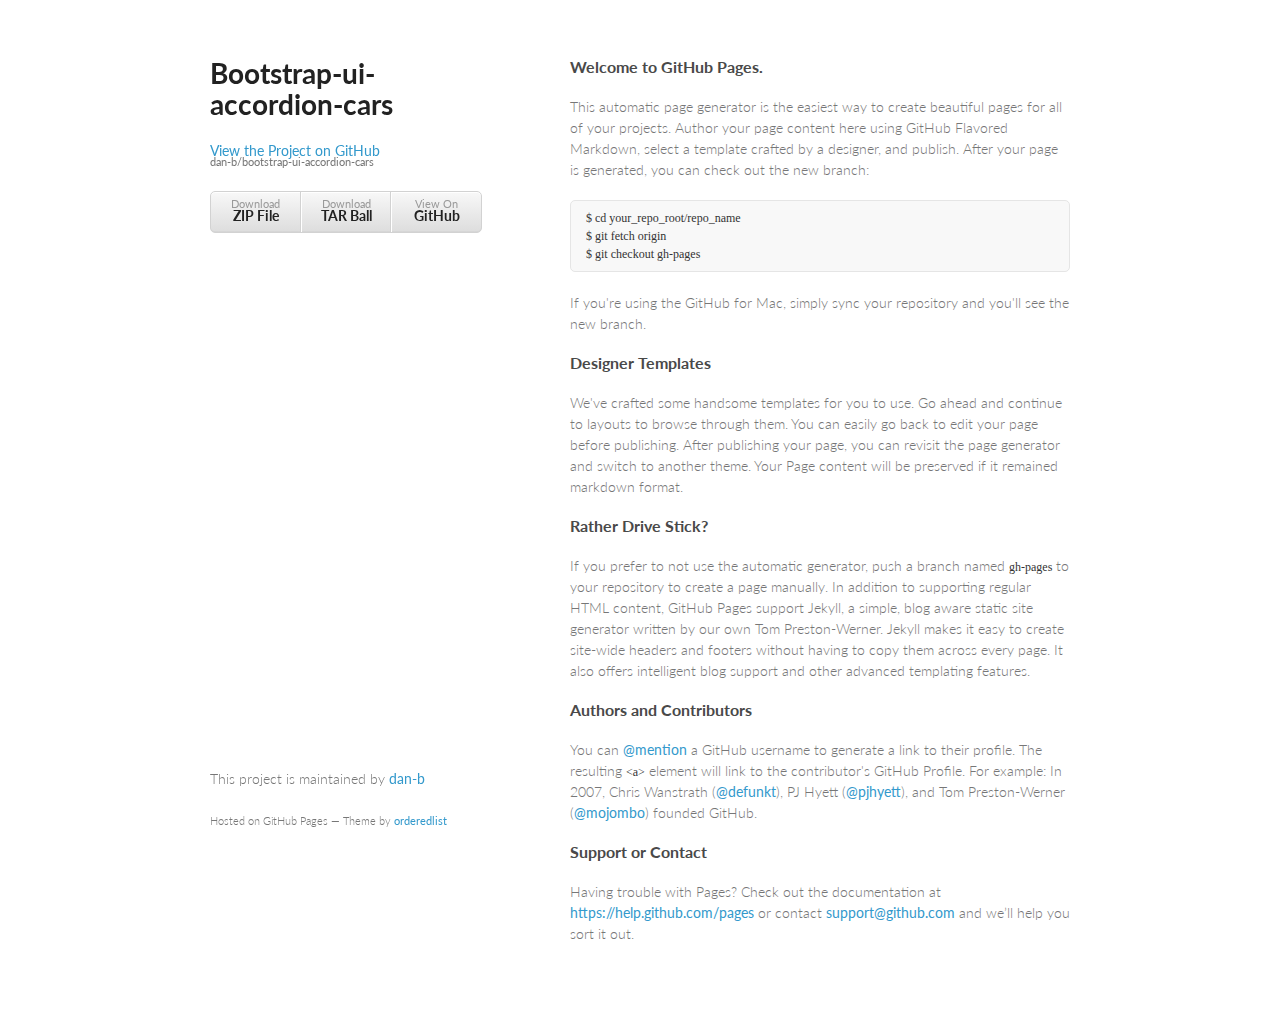
<file: index.html>
<!doctype html>
<html>
  <head>
    <meta charset="utf-8">
    <meta http-equiv="X-UA-Compatible" content="chrome=1">
    <title>Bootstrap-ui-accordion-cars by dan-b</title>

    <link rel="stylesheet" href="stylesheets/styles.css">
    <link rel="stylesheet" href="stylesheets/github-light.css">
    <meta name="viewport" content="width=device-width, initial-scale=1, user-scalable=no">
    <!--[if lt IE 9]>
    <script src="//html5shiv.googlecode.com/svn/trunk/html5.js"></script>
    <![endif]-->
  </head>
  <body>
    <div class="wrapper">
      <header>
        <h1>Bootstrap-ui-accordion-cars</h1>
        <p></p>

        <p class="view"><a href="https://github.com/dan-b/bootstrap-ui-accordion-cars">View the Project on GitHub <small>dan-b/bootstrap-ui-accordion-cars</small></a></p>


        <ul>
          <li><a href="https://github.com/dan-b/bootstrap-ui-accordion-cars/zipball/master">Download <strong>ZIP File</strong></a></li>
          <li><a href="https://github.com/dan-b/bootstrap-ui-accordion-cars/tarball/master">Download <strong>TAR Ball</strong></a></li>
          <li><a href="https://github.com/dan-b/bootstrap-ui-accordion-cars">View On <strong>GitHub</strong></a></li>
        </ul>
      </header>
      <section>
        <h3>
<a id="welcome-to-github-pages" class="anchor" href="#welcome-to-github-pages" aria-hidden="true"><span class="octicon octicon-link"></span></a>Welcome to GitHub Pages.</h3>

<p>This automatic page generator is the easiest way to create beautiful pages for all of your projects. Author your page content here using GitHub Flavored Markdown, select a template crafted by a designer, and publish. After your page is generated, you can check out the new branch:</p>

<pre><code>$ cd your_repo_root/repo_name
$ git fetch origin
$ git checkout gh-pages
</code></pre>

<p>If you're using the GitHub for Mac, simply sync your repository and you'll see the new branch.</p>

<h3>
<a id="designer-templates" class="anchor" href="#designer-templates" aria-hidden="true"><span class="octicon octicon-link"></span></a>Designer Templates</h3>

<p>We've crafted some handsome templates for you to use. Go ahead and continue to layouts to browse through them. You can easily go back to edit your page before publishing. After publishing your page, you can revisit the page generator and switch to another theme. Your Page content will be preserved if it remained markdown format.</p>

<h3>
<a id="rather-drive-stick" class="anchor" href="#rather-drive-stick" aria-hidden="true"><span class="octicon octicon-link"></span></a>Rather Drive Stick?</h3>

<p>If you prefer to not use the automatic generator, push a branch named <code>gh-pages</code> to your repository to create a page manually. In addition to supporting regular HTML content, GitHub Pages support Jekyll, a simple, blog aware static site generator written by our own Tom Preston-Werner. Jekyll makes it easy to create site-wide headers and footers without having to copy them across every page. It also offers intelligent blog support and other advanced templating features.</p>

<h3>
<a id="authors-and-contributors" class="anchor" href="#authors-and-contributors" aria-hidden="true"><span class="octicon octicon-link"></span></a>Authors and Contributors</h3>

<p>You can <a href="https://github.com/blog/821" class="user-mention">@mention</a> a GitHub username to generate a link to their profile. The resulting <code>&lt;a&gt;</code> element will link to the contributor's GitHub Profile. For example: In 2007, Chris Wanstrath (<a href="https://github.com/defunkt" class="user-mention">@defunkt</a>), PJ Hyett (<a href="https://github.com/pjhyett" class="user-mention">@pjhyett</a>), and Tom Preston-Werner (<a href="https://github.com/mojombo" class="user-mention">@mojombo</a>) founded GitHub.</p>

<h3>
<a id="support-or-contact" class="anchor" href="#support-or-contact" aria-hidden="true"><span class="octicon octicon-link"></span></a>Support or Contact</h3>

<p>Having trouble with Pages? Check out the documentation at <a href="https://help.github.com/pages">https://help.github.com/pages</a> or contact <a href="mailto:support@github.com">support@github.com</a> and we’ll help you sort it out.</p>
      </section>
      <footer>
        <p>This project is maintained by <a href="https://github.com/dan-b">dan-b</a></p>
        <p><small>Hosted on GitHub Pages &mdash; Theme by <a href="https://github.com/orderedlist">orderedlist</a></small></p>
      </footer>
    </div>
    <script src="javascripts/scale.fix.js"></script>
    
  </body>
</html>
</file>
<file: stylesheets/styles.css>
@import url(https://fonts.googleapis.com/css?family=Lato:300italic,700italic,300,700);

body {
  padding:50px;
  font:14px/1.5 Lato, "Helvetica Neue", Helvetica, Arial, sans-serif;
  color:#777;
  font-weight:300;
}

h1, h2, h3, h4, h5, h6 {
  color:#222;
  margin:0 0 20px;
}

p, ul, ol, table, pre, dl {
  margin:0 0 20px;
}

h1, h2, h3 {
  line-height:1.1;
}

h1 {
  font-size:28px;
}

h2 {
  color:#393939;
}

h3, h4, h5, h6 {
  color:#494949;
}

a {
  color:#39c;
  font-weight:400;
  text-decoration:none;
}

a small {
  font-size:11px;
  color:#777;
  margin-top:-0.6em;
  display:block;
}

.wrapper {
  width:860px;
  margin:0 auto;
}

blockquote {
  border-left:1px solid #e5e5e5;
  margin:0;
  padding:0 0 0 20px;
  font-style:italic;
}

code, pre {
  font-family:Monaco, Bitstream Vera Sans Mono, Lucida Console, Terminal;
  color:#333;
  font-size:12px;
}

pre {
  padding:8px 15px;
  background: #f8f8f8;
  border-radius:5px;
  border:1px solid #e5e5e5;
  overflow-x: auto;
}

table {
  width:100%;
  border-collapse:collapse;
}

th, td {
  text-align:left;
  padding:5px 10px;
  border-bottom:1px solid #e5e5e5;
}

dt {
  color:#444;
  font-weight:700;
}

th {
  color:#444;
}

img {
  max-width:100%;
}

header {
  width:270px;
  float:left;
  position:fixed;
}

header ul {
  list-style:none;
  height:40px;

  padding:0;

  background: #eee;
  background: -moz-linear-gradient(top, #f8f8f8 0%, #dddddd 100%);
  background: -webkit-gradient(linear, left top, left bottom, color-stop(0%,#f8f8f8), color-stop(100%,#dddddd));
  background: -webkit-linear-gradient(top, #f8f8f8 0%,#dddddd 100%);
  background: -o-linear-gradient(top, #f8f8f8 0%,#dddddd 100%);
  background: -ms-linear-gradient(top, #f8f8f8 0%,#dddddd 100%);
  background: linear-gradient(top, #f8f8f8 0%,#dddddd 100%);

  border-radius:5px;
  border:1px solid #d2d2d2;
  box-shadow:inset #fff 0 1px 0, inset rgba(0,0,0,0.03) 0 -1px 0;
  width:270px;
}

header li {
  width:89px;
  float:left;
  border-right:1px solid #d2d2d2;
  height:40px;
}

header ul a {
  line-height:1;
  font-size:11px;
  color:#999;
  display:block;
  text-align:center;
  padding-top:6px;
  height:40px;
}

strong {
  color:#222;
  font-weight:700;
}

header ul li + li {
  width:88px;
  border-left:1px solid #fff;
}

header ul li + li + li {
  border-right:none;
  width:89px;
}

header ul a strong {
  font-size:14px;
  display:block;
  color:#222;
}

section {
  width:500px;
  float:right;
  padding-bottom:50px;
}

small {
  font-size:11px;
}

hr {
  border:0;
  background:#e5e5e5;
  height:1px;
  margin:0 0 20px;
}

footer {
  width:270px;
  float:left;
  position:fixed;
  bottom:50px;
}

@media print, screen and (max-width: 960px) {

  div.wrapper {
    width:auto;
    margin:0;
  }

  header, section, footer {
    float:none;
    position:static;
    width:auto;
  }

  header {
    padding-right:320px;
  }

  section {
    border:1px solid #e5e5e5;
    border-width:1px 0;
    padding:20px 0;
    margin:0 0 20px;
  }

  header a small {
    display:inline;
  }

  header ul {
    position:absolute;
    right:50px;
    top:52px;
  }
}

@media print, screen and (max-width: 720px) {
  body {
    word-wrap:break-word;
  }

  header {
    padding:0;
  }

  header ul, header p.view {
    position:static;
  }

  pre, code {
    word-wrap:normal;
  }
}

@media print, screen and (max-width: 480px) {
  body {
    padding:15px;
  }

  header ul {
    display:none;
  }
}

@media print {
  body {
    padding:0.4in;
    font-size:12pt;
    color:#444;
  }
}
</file>
<file: stylesheets/github-light.css>
/*
   Copyright 2014 GitHub Inc.

   Licensed under the Apache License, Version 2.0 (the "License");
   you may not use this file except in compliance with the License.
   You may obtain a copy of the License at

       http://www.apache.org/licenses/LICENSE-2.0

   Unless required by applicable law or agreed to in writing, software
   distributed under the License is distributed on an "AS IS" BASIS,
   WITHOUT WARRANTIES OR CONDITIONS OF ANY KIND, either express or implied.
   See the License for the specific language governing permissions and
   limitations under the License.

*/

.pl-c /* comment */ {
  color: #969896;
}

.pl-c1      /* constant, markup.raw, meta.diff.header, meta.module-reference, meta.property-name, support, support.constant, support.variable, variable.other.constant */,
.pl-s .pl-v /* string variable */ {
  color: #0086b3;
}

.pl-e  /* entity */,
.pl-en /* entity.name */ {
  color: #795da3;
}

.pl-s .pl-s1 /* string source */,
.pl-smi      /* storage.modifier.import, storage.modifier.package, storage.type.java, variable.other, variable.parameter.function */ {
  color: #333;
}

.pl-ent /* entity.name.tag */ {
  color: #63a35c;
}

.pl-k /* keyword, storage, storage.type */ {
  color: #a71d5d;
}

.pl-pds              /* punctuation.definition.string, string.regexp.character-class */,
.pl-s                /* string */,
.pl-s .pl-pse .pl-s1 /* string punctuation.section.embedded source */,
.pl-sr               /* string.regexp */,
.pl-sr .pl-cce       /* string.regexp constant.character.escape */,
.pl-sr .pl-sra       /* string.regexp string.regexp.arbitrary-repitition */,
.pl-sr .pl-sre       /* string.regexp source.ruby.embedded */ {
  color: #183691;
}

.pl-v /* variable */ {
  color: #ed6a43;
}

.pl-id /* invalid.deprecated */ {
  color: #b52a1d;
}

.pl-ii /* invalid.illegal */ {
  background-color: #b52a1d;
  color: #f8f8f8;
}

.pl-sr .pl-cce /* string.regexp constant.character.escape */ {
  color: #63a35c;
  font-weight: bold;
}

.pl-ml /* markup.list */ {
  color: #693a17;
}

.pl-mh        /* markup.heading */,
.pl-mh .pl-en /* markup.heading entity.name */,
.pl-ms        /* meta.separator */ {
  color: #1d3e81;
  font-weight: bold;
}

.pl-mq /* markup.quote */ {
  color: #008080;
}

.pl-mi /* markup.italic */ {
  color: #333;
  font-style: italic;
}

.pl-mb /* markup.bold */ {
  color: #333;
  font-weight: bold;
}

.pl-md /* markup.deleted, meta.diff.header.from-file */ {
  background-color: #ffecec;
  color: #bd2c00;
}

.pl-mi1 /* markup.inserted, meta.diff.header.to-file */ {
  background-color: #eaffea;
  color: #55a532;
}

.pl-mdr /* meta.diff.range */ {
  color: #795da3;
  font-weight: bold;
}

.pl-mo /* meta.output */ {
  color: #1d3e81;
}
</file>
